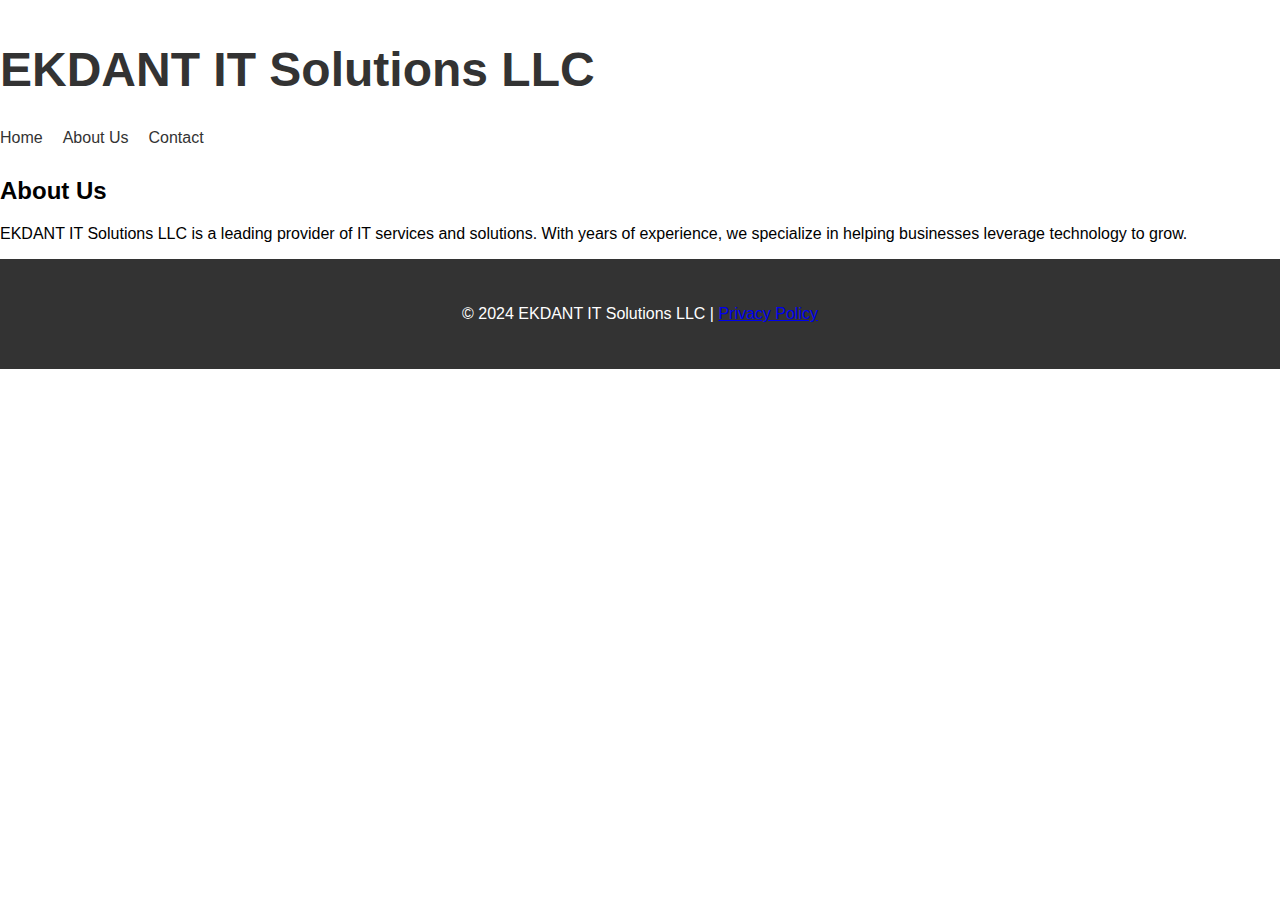
<file: about.html>
<!DOCTYPE html>
<html lang="en">
<head>
    <meta charset="UTF-8">
    <meta name="viewport" content="width=device-width, initial-scale=1.0">
    <title>About Us - EKDANT IT Solutions</title>
    <link rel="stylesheet" href="assets_style.css">
</head>
<body>
    <header>
        <div class="logo">
            <h1>EKDANT IT Solutions LLC</h1>
        </div>
        <nav>
            <ul>
                <li><a href="index.html">Home</a></li>
                <li><a href="about.html">About Us</a></li>
                <li><a href="contact.html">Contact</a></li>
            </ul>
        </nav>
    </header>
    
    <section id="about">
        <h2>About Us</h2>
        <p>EKDANT IT Solutions LLC is a leading provider of IT services and solutions. With years of experience, we specialize in helping businesses leverage technology to grow.</p>
    </section>

    <footer>
        <p>© 2024 EKDANT IT Solutions LLC | <a href="privacy.html">Privacy Policy</a></p>
    </footer>
</body>
</html>
</file>
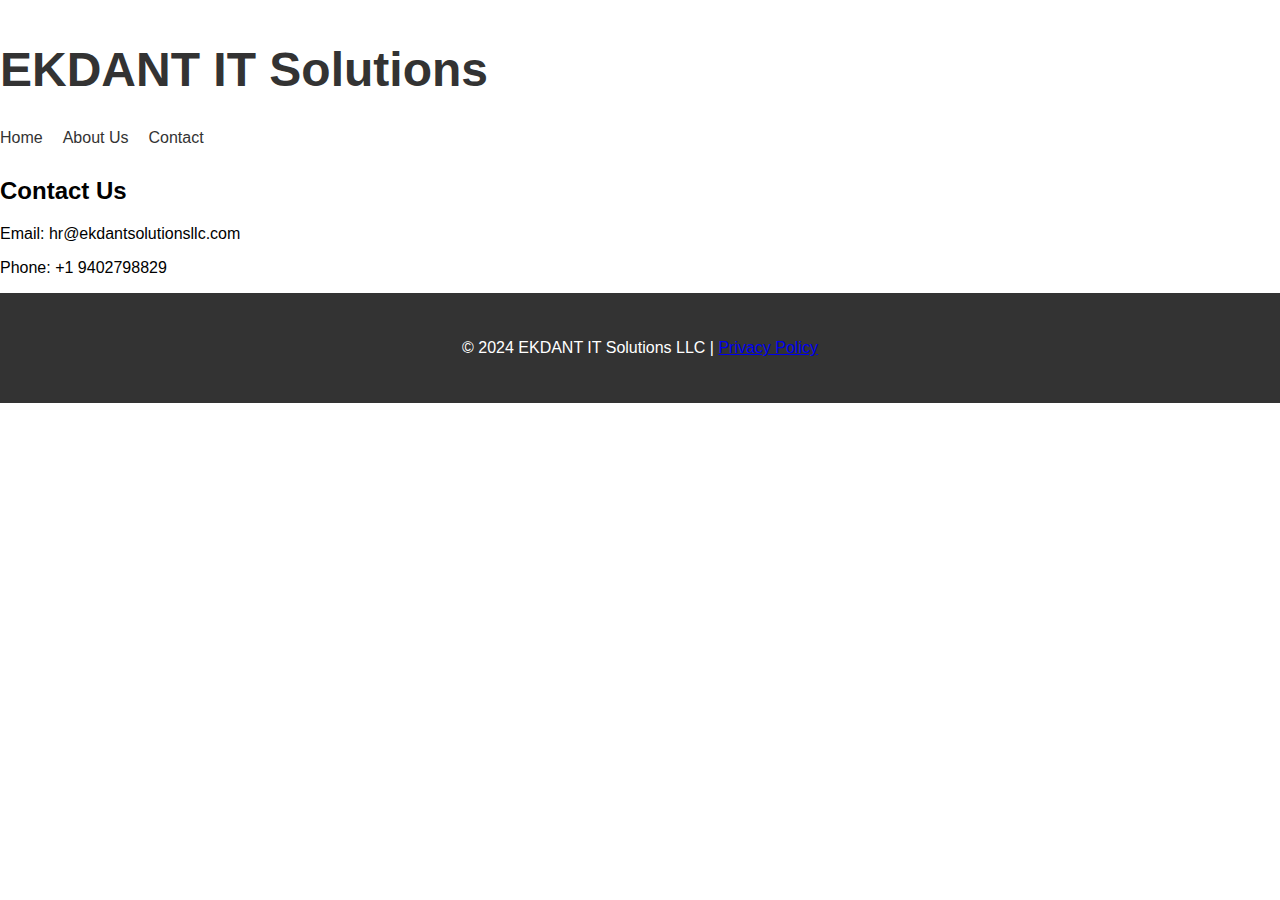
<file: contact.html>
<!DOCTYPE html>
<html lang="en">
<head>
    <meta charset="UTF-8">
    <meta name="viewport" content="width=device-width, initial-scale=1.0">
    <title>Contact Us - EKDANT IT Solutions LLC</title>
    <link rel="stylesheet" href="assets_style.css">
</head>
<body>
    <header>
        <div class="logo">
            <h1>EKDANT IT Solutions</h1>
        </div>
        <nav>
            <ul>
                <li><a href="index.html">Home</a></li>
                <li><a href="about.html">About Us</a></li>
                <li><a href="contact.html">Contact</a></li>
            </ul>
        </nav>
    </header>
    
    <section id="contact">
        <h2>Contact Us</h2>
        <p>Email: hr@ekdantsolutionsllc.com</p>
        <p>Phone: +1 9402798829</p>
    </section>

    <footer>
        <p>© 2024 EKDANT IT Solutions LLC | <a href="privacy.html">Privacy Policy</a></p>
    </footer>
</body>
</html>
</file>
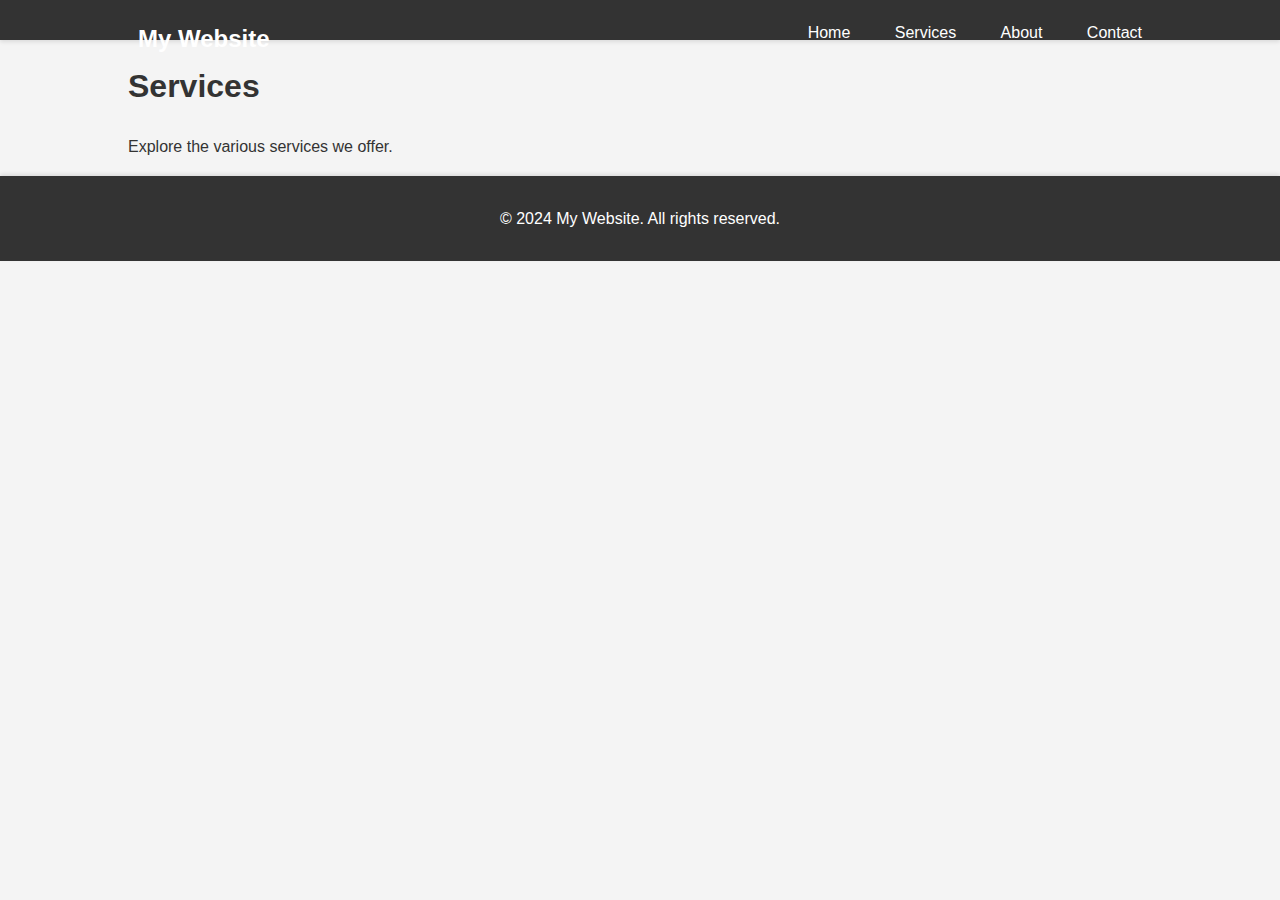
<file: services.html>
<!DOCTYPE html>
<html lang="en">
<head>
    <meta charset="UTF-8">
    <meta name="viewport" content="width=device-width, initial-scale=1.0">
    <title>Services</title>
    <link rel="stylesheet" href="styles.css">
</head>
<body>
    <header>
        <div class="container">
            <div class="logo">My Website</div>
            <nav>
                <ul>
                    <li><a href="#">Home</a></li>
                    <li class="dropdown">
                        <a href="#">Services</a>
                        <ul class="dropdown-content">
                            <li><a href="#">GRC Analytics</a></li>
                            <li><a href="#">Cloud Services</a></li>
                            <li><a href="#">Risk Data Management</a></li>
                            <li><a href="#">Enterprise Applications</a></li>
                        </ul>
                    </li>
                    <li><a href="#">About</a></li>
                    <li><a href="#">Contact</a></li>
                </ul>
            </nav>
        </div>
    </header>
    
    <!-- Content of the page -->
    <div class="container">
        <h1>Services</h1>
        <p>Explore the various services we offer.</p>
    </div>
    
    <footer>
        <div class="container">
            <p>&copy; 2024 My Website. All rights reserved.</p>
        </div>
    </footer>
</body>
</html>
</file>
<file: assets_style.css>
/* General styles */
body {
    margin: 0;
    font-family: 'Roboto', sans-serif;
}

.container1 {
    width: 660%;
    font-size: 0.8rem;
    height: 36;
    max-width: 1200px;
    margin: 0 auto;
    display: flex;
    justify-content: space-between;
    align-items: center;
}

.container {
    width: 80%;
    max-width: 1200px;
    margin: 0 auto;
    display: flex;
    justify-content: space-between;
    align-items: center;
}

/* Header styles */
header {
    background: linear-gradient(90deg, white 0%, white 100%); /* Changed blue to white */
    color: #333;
    padding: 10px 0;
}


header .logo {
    font-size: 24px;
    font-weight: bold;
}

/* Top bar for social media */
.top-bar {
    background-color: #3e3e3e;
    padding: 5px 0;
    text-align: center;
    display: flex;
    justify-content: space-between;
    padding: 10px;
    align-items: center;
}

.top-bar p {
    margin-left: 20px;
    font-size: 14px;
}

.top-bar .social-links {
    list-style: none;
    display: flex;
    gap: 10px;
    margin-right: 20px;
    padding: 0;
}

.top-bar .social-links li {
    display: inline-block;
}

.top-bar .social-links li a {
    color: #333;
    font-size: 16px;
    text-decoration: none;
    transition: color 0.3s;
}

.top-bar .social-links li a:hover {
    color: #4CAF50;
}

header nav ul {
    list-style: none;
    margin: 0;
    padding: 0;
    display: flex;
    gap: 20px;
}

header nav ul li {
    display: inline-block;
}

header nav ul li a {
    color: #333;
    text-decoration: none;
    font-size: 16px;
}

header nav ul li a:hover {
    color: #4CAF50;
}

/* Footer styles */
footer {
    background-color: #333;
    color: white;
    padding: 30px 0;
    text-align: center;
}
</file>
<file: styles.css>
/* General styles */
body {
    margin: 0;
    font-family: 'Roboto', sans-serif;
    color: #333;
    line-height: 1.6;
    background-color: #f4f4f4;
}

.container {
    width: 80%;
    max-width: 1200px;
    margin: 0 auto;
}

/* Header styles */
header {
    background-color: #333;
    color: #fff;
    padding: 20px 0;
    position: sticky;
    top: 0;
    z-index: 1000;
    box-shadow: 0 2px 4px rgba(0, 0, 0, 0.1);
}

header .logo {
    float: left;
    font-size: 24px;
    font-weight: bold;
    margin-left: 10px;
}

header nav {
    float: right;
}

header nav ul {
    list-style: none;
    margin: 0;
    padding: 0;
}

header nav ul li {
    display: inline-block;
    position: relative;
    margin-left: 20px;
}

header nav ul li a {
    color: #fff;
    text-decoration: none;
    font-size: 16px;
    padding: 5px 10px;
    transition: background-color 0.3s, color 0.3s;
}

header nav ul li a:hover {
    background-color: #4CAF50;
    border-radius: 5px;
}

/* Dropdown Styles */
header nav ul li.dropdown ul {
    display: none;
    position: absolute;
    top: 100%;
    left: 0;
    background-color: #333;
    padding: 10px 0;
    border-radius: 0 0 5px 5px;
    min-width: 200px;
    z-index: 999;
}

header nav ul li.dropdown:hover ul {
    display: block;
}

header nav ul li.dropdown ul li {
    display: block;
    margin: 0;
}

header nav ul li.dropdown ul li a {
    display: block;
    padding: 10px;
    font-size: 14px;
    text-decoration: none;
    color: white;
}

header nav ul li.dropdown ul li a:hover {
    background-color: #4CAF50;
}

/* Footer styles */
footer {
    background-color: #333;
    color: white;
    padding: 30px 0;
    text-align: center;
    position: relative;
    bottom: 0;
    width: 100%;
    box-shadow: 0 -2px 4px rgba(0, 0, 0, 0.1);
}

footer p {
    margin: 0;
}
</file>
